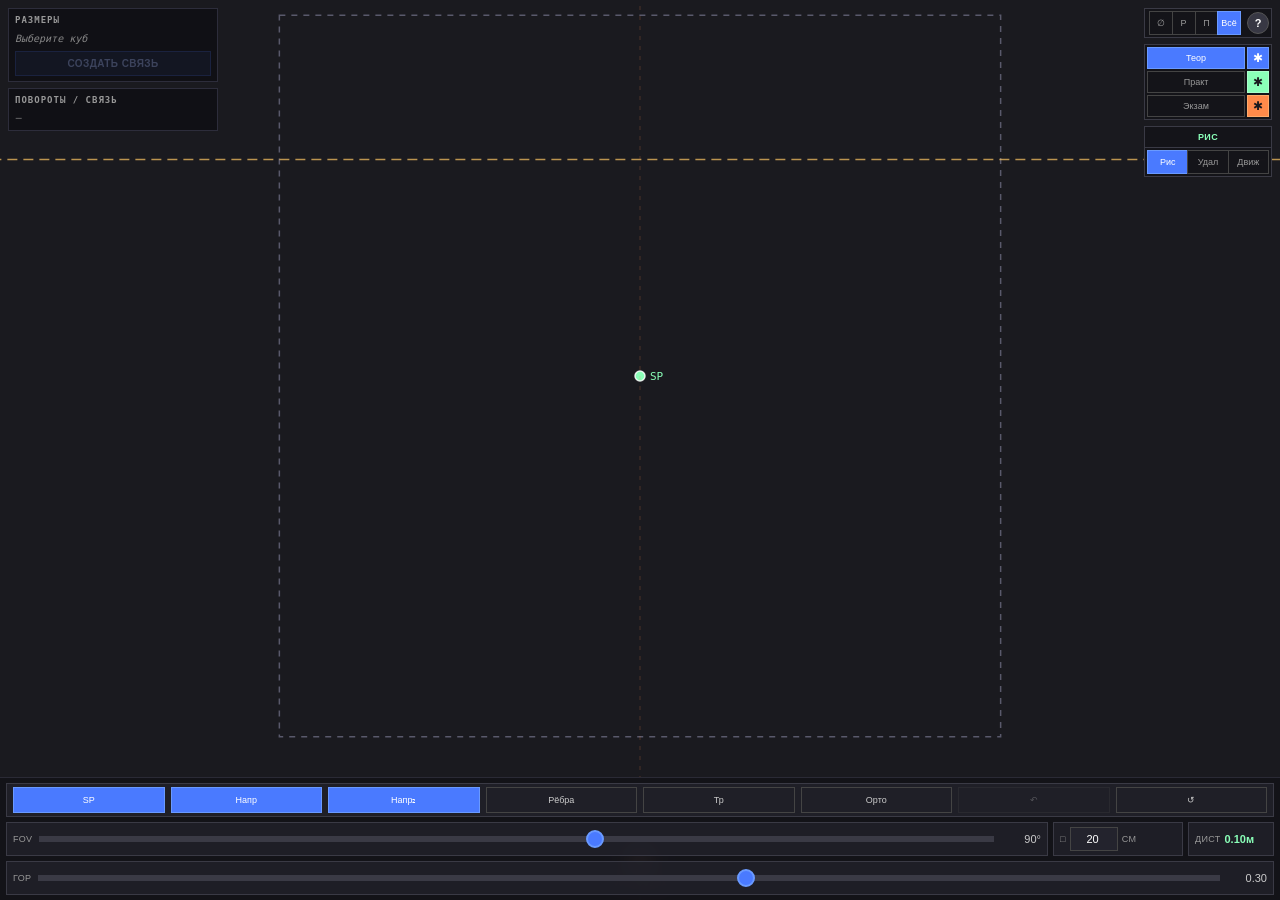
<file: index.html>
<!DOCTYPE html>
<html lang="ru">
<head>
<meta charset="utf-8">
<meta name="viewport" content="width=device-width, initial-scale=1, maximum-scale=1, user-scalable=no, viewport-fit=cover">
<title>Perspective Viewer</title>
<link rel="stylesheet" href="styles.css">
</head>
<body>
<canvas id="canvas"></canvas>

<div id="panels">
  <div class="panel" id="panelSize">
    <div class="panel-title"><span>Размеры</span></div>
    <div id="sizeRows"><div class="hint">Выберите куб</div></div>
    <button class="del-btn link-add" id="linkToggleBtn" disabled>Создать связь</button>
  </div>
  <div class="panel" id="panelRot">
    <div class="panel-title"><span>Повороты / Связь</span></div>
    <div id="rotRows"><div class="hint">—</div></div>
  </div>
  <div class="panel" id="panelOrtho" style="display:none">
    <div class="panel-title"><span style="color:#ffb800">Орто-треугольник</span></div>
    <div id="orthoRows"><div class="hint">—</div></div>
  </div>
  <div class="panel" id="panelEdgeDims" style="display:none">
    <div class="panel-title"><span>Рёбра куба</span></div>
    <div id="edgeDimsRows"><div class="hint">—</div></div>
  </div>
  <div class="panel" id="panelSnap" style="display:none">
    <div class="panel-title"><span>Прилипание</span></div>
    <div class="snap-row">
      <span class="snap-lbl">Старт</span>
      <div class="snap-seg" data-target="snapStart">
        <button class="snap-btn active" data-val="points">Тчк</button>
        <button class="snap-btn" data-val="lines">Лин</button>
        <button class="snap-btn" data-val="none">—</button>
      </div>
    </div>
    <div class="snap-row">
      <span class="snap-lbl">Конец</span>
      <div class="snap-seg" data-target="snapEnd">
        <button class="snap-btn active" data-val="points">Тчк</button>
        <button class="snap-btn" data-val="lines">Лин</button>
        <button class="snap-btn" data-val="none">—</button>
      </div>
    </div>
  </div>
</div>

<div id="topRightControls">
  <div class="top-box" id="statsBox">
    <div class="tb-seg">
      <button class="tb-seg-btn" data-mode="none" title="Скрыть таблицы">∅</button>
      <button class="tb-seg-btn" data-mode="size" title="Только размеры">Р</button>
      <button class="tb-seg-btn" data-mode="rotation" title="Только повороты">П</button>
      <button class="tb-seg-btn active" data-mode="full" title="Всё">Всё</button>
    </div>
    <button class="help-circle" id="helpBtn" title="Справка">?</button>
  </div>
  <div class="top-box" id="modeBox">
    <div class="mode-col">
      <div class="mode-row">
        <button class="mode-btn active" data-mode="theory">Теор</button>
        <button class="vis-btn active" data-vis="theory" title="Видимость теории">✱</button>
      </div>
      <div class="mode-row">
        <button class="mode-btn" data-mode="practice">Практ</button>
        <button class="vis-btn active" data-vis="practice" title="Видимость практики">✱</button>
      </div>
      <div class="mode-row">
        <button class="mode-btn" data-mode="exam">Экзам</button>
        <button class="vis-btn active" data-vis="exam" title="Видимость экзамена">✱</button>
      </div>
    </div>
  </div>
    <div class="top-box" id="toolBox">
    <div class="tool-indicator" id="toolIndicator">Создание</div>
    <div class="tool-bottom">
      <div class="tb-seg" id="toolSegContainer"></div>
    </div>
    <div class="tool-bottom" id="segTypeRow" style="display:none">
      <div class="tb-seg" id="segTypeContainer"></div>
    </div>
  </div>
</div>

<div id="bottomBar">
  <div class="bb-row">
    <div class="bb-cell">
      <button class="bb-btn active" id="spBtn" title="Точка стояния">SP</button>
      <button class="bb-btn active" id="guidesBtn" title="Направляющие">Напр</button>
      <button class="bb-btn" id="guidesSecBtn" title="Напр. второстепенного">Напр₂</button>
      <button class="bb-btn dims" id="edgeDimsBtn" title="Размеры рёбер выделенного куба">Рёбра</button>
      <button class="bb-btn ortho" id="triBtn" title="Треугольник VP">Тр</button>
      <button class="bb-btn ortho" id="orthoTableBtn" title="Орто-таблица">Орто</button>
      <button class="bb-btn raw" id="rawGraphBtn" title="Точки исходного графа" style="display:none">Точки</button>
      <button class="bb-btn simp" id="simpGraphBtn" title="Упрощённый граф" style="display:none">Упрощ</button>
      <button class="bb-btn reco" id="cubeRecoBtn" title="Распознать кубы" style="display:none">Куб</button>
      <button class="bb-btn vp-an" id="vpAnalysisBtn" title="Точки схода и FOV" style="display:none">ВП</button>
      <button class="bb-btn" id="undoBtn" disabled title="Отменить">↶</button>
      <button class="bb-btn" id="clearBtn" title="Очистить">↺</button>
    </div>
  </div>
  <div class="bb-row" id="camRow">
    <div class="bb-cell" id="fovCell" style="flex: 2 1 0;">
      <span class="lbl">FOV</span>
      <input type="range" id="fovSlider" min="20" max="140" step="1" value="90">
      <span class="val" id="fovValue">90°</span>
    </div>
    <div class="bb-cell" style="flex: 0 0 130px;">
      <span class="lbl">□</span>
      <input type="number" class="size-input" id="sizeInput" value="20" min="1" max="200" step="1">
      <span class="lbl">см</span>
    </div>
    <div class="bb-cell" style="flex: 0 0 86px;">
      <span class="lbl">Дист</span>
      <span class="val dist-val" id="distValue" style="min-width:0">—</span>
    </div>
  </div>
  <div class="bb-row" id="horizonRow">
    <div class="bb-cell" id="horizonCell">
      <span class="lbl">Гор</span>
      <input type="range" id="horizonSlider" min="-150" max="150" step="1" value="0">
      <span class="val" id="horizonValue">0.00</span>
    </div>
  </div>
</div>

<div id="helpOverlay">
  <div class="help-box">
    <h2>Perspective Viewer</h2>
    <h3>Режимы</h3>
    <ul>
      <li><b>Теор</b> — 3D-кубы с полными подсказками. FOV, горизонт, SP — задаются вами.</li>
      <li><b>Практ</b> — отрезки, распознавание, отладка графа. FOV и горизонт скрыты.</li>
      <li><b>Экзам</b> — 3D-кубы без подсказок. FOV, горизонт, SP — задаются вами.</li>
    </ul>
    <h3>Кнопки видимости</h3>
    <p>Рядом с каждой вкладкой — кнопка <b>✱</b>. Она включает/выключает отображение элементов этой вкладки. Можно одновременно видеть кубы теории и кубы экзамена, или кубы и отрезки.</p>
    <button class="help-close" id="helpCloseBtn">Понятно</button>
  </div>
</div>

<script type="module" src="main.js"></script>
</body>
</html>
</file>
<file: styles.css>
* { margin: 0; padding: 0; box-sizing: border-box; border-radius: 0;
    user-select: none; -webkit-user-select: none; -webkit-touch-callout: none; }
html, body { width: 100%; height: 100%; overflow: hidden; background: #1a1a1f; }
body { font-family: -apple-system, BlinkMacSystemFont, 'Segoe UI', Roboto, sans-serif;
       color: #eee; touch-action: none; }
#canvas { display: block; position: fixed; inset: 0; touch-action: none; }
body.mode-create #canvas, body.mode-link #canvas, body.mode-segment #canvas, body.mode-erase #canvas { cursor: crosshair; }
body.mode-move #canvas { cursor: move; }

#panels { position: fixed; top: calc(8px + env(safe-area-inset-top)); left: 8px;
  width: 210px; max-height: calc(100vh - 200px); overflow-y: auto; overflow-x: hidden;
  display: flex; flex-direction: column; gap: 6px; z-index: 9; pointer-events: none; }
.panel { background: rgba(15,15,20,0.78); backdrop-filter: blur(4px); -webkit-backdrop-filter: blur(4px);
  border: 1px solid rgba(70,70,90,0.55); padding: 5px 6px;
  font-family: 'SF Mono', Menlo, Consolas, monospace; font-size: 10.5px; color: #d0d0d0;
  line-height: 1.5; pointer-events: auto; }
.panel-title { font-size: 9px; color: #999; text-transform: uppercase; letter-spacing: 1px;
  margin-bottom: 3px; display: flex; justify-content: space-between; gap: 6px; font-weight: 600; }
.sec-h { font-size: 9px; color: #8affb8; text-transform: uppercase; letter-spacing: 1px;
  margin-top: 5px; margin-bottom: 2px; font-weight: 600; }
.sec-h.link { color: #ff6ad5; } .sec-h.sec { color: #c0a0ff; } .sec-h.ortho { color: #ffb800; }
.hint { color: #888; font-style: italic; font-size: 10px; }
.row { padding: 3px 0; font-variant-numeric: tabular-nums; white-space: nowrap;
  display: flex; align-items: center; justify-content: space-between; gap: 4px; }
.row label { color: #999; flex: 0 0 16px; font-size: 9.5px; }
.row .val { flex: 0 0 40px; text-align: right; color: #ccc; font-variant-numeric: tabular-nums; font-size: 10px; }
#panelOrtho { font-size: 10px; }
#panelOrtho .row { padding: 1px 0; }
#panelOrtho .row label { flex: 0 0 40px; font-size: 9.5px; }
#panelOrtho .row .val { flex: 0 0 62px; font-size: 10px; }
#panelOrtho .row .val.good { color: #8affb8; } #panelOrtho .row .val.ok { color: #ffd888; }
#panelOrtho .row .val.bad { color: #ff5c5c; } #panelOrtho .row .val.none { color: #888; }
.row input[type=range] { -webkit-appearance: none; appearance: none; flex: 1 1 auto;
  min-width: 0; height: 20px; background: transparent; outline: none; margin: 0 4px;
  cursor: pointer; touch-action: auto; }
.row input[type=range]::-webkit-slider-runnable-track {
  height: 6px; background: #3a3a45; border-radius: 3px; }
.row input[type=range]::-webkit-slider-thumb { -webkit-appearance: none; appearance: none;
  width: 20px; height: 20px; border-radius: 50%; background: #4a7aff; cursor: pointer;
  border: 2px solid #6a9aff; margin-top: -7px; }
.row input[type=range]::-moz-range-track { height: 6px; background: #3a3a45; border-radius: 3px; }
.row input[type=range]::-moz-range-thumb { width: 20px; height: 20px; border-radius: 50%;
  background: #4a7aff; cursor: pointer; border: 2px solid #6a9aff; }
.row input[data-key^="link."]::-webkit-slider-thumb { background: #ff6ad5; border-color: #ff9ae0; }
.row input[data-key^="link."]::-moz-range-thumb { background: #ff6ad5; border-color: #ff9ae0; }
.step-btn { flex: 0 0 22px; height: 22px; background: #2a2a35; color: #ccc; border: 1px solid #444;
  font-size: 14px; font-weight: 700; cursor: pointer; padding: 0; line-height: 1;
  display: flex; align-items: center; justify-content: center; -webkit-tap-highlight-color: transparent; }
.step-btn:active { background: #3a4a6a; color: #fff; }
.del-btn { width: 100%; margin-top: 5px; padding: 6px; background: rgba(255,90,90,0.2);
  border: 1px solid rgba(255,90,90,0.5); color: #ff9090; font-size: 10px; font-weight: 600;
  cursor: pointer; -webkit-tap-highlight-color: transparent; text-transform: uppercase; letter-spacing: 0.4px; }
.del-btn:active { background: rgba(255,90,90,0.35); }
.del-btn:disabled { opacity: 0.3; cursor: not-allowed; }
.del-btn.link-add { background: rgba(74,122,255,0.18); border-color: rgba(74,122,255,0.5); color: #a0b8ff; }
.del-btn.link-add:active { background: rgba(74,122,255,0.35); }
.del-btn.link-remove { background: rgba(255,90,90,0.2); border-color: rgba(255,90,90,0.5); color: #ff9090; }
.del-btn.link-remove:active { background: rgba(255,90,90,0.35); }
.reset-btn { width: 100%; margin-top: 4px; padding: 4px; background: rgba(74,122,255,0.18);
  border: 1px solid rgba(74,122,255,0.5); color: #a0b8ff; font-size: 9px; font-weight: 600;
  cursor: pointer; -webkit-tap-highlight-color: transparent; text-transform: uppercase; letter-spacing: 0.4px; }
.reset-btn.link { background: rgba(255,106,213,0.18); border-color: rgba(255,106,213,0.5); color: #ffa0e8; }
.reset-btn:disabled { opacity: 0.3; cursor: not-allowed; }
.snap-row { display: flex; align-items: center; gap: 4px; padding: 3px 0; }
.snap-lbl { flex: 0 0 38px; font-size: 9px; color: #999; text-transform: uppercase; letter-spacing: 0.4px; }
.snap-seg { flex: 1; display: flex; height: 22px; }
.snap-btn { flex: 1; padding: 0 2px; background: transparent; color: #999;
  border: 1px solid #444; border-right: none; font-size: 9px; cursor: pointer;
  -webkit-tap-highlight-color: transparent; font-family: inherit;
  min-width: 0; white-space: nowrap; overflow: hidden; text-overflow: ellipsis; }
.snap-btn:last-child { border-right: 1px solid #444; }
.snap-btn.active { background: #8affb8; color: #1a1a1f; border-color: #aaffcc; }
.snap-btn[data-val="lines"].active { background: #ff8a4a; color: #1a1a1f; border-color: #ffaa6a; }
.snap-btn[data-val="none"].active { background: #666; color: #fff; border-color: #888; }
.snap-btn[data-val="dashed"].active { background: #c0a0ff; color: #1a1a1f; border-color: #d4baff; }

#topRightControls { position: fixed; top: calc(8px + env(safe-area-inset-top)); right: 8px;
  width: 128px; display: flex; flex-direction: column; gap: 6px; align-items: stretch; z-index: 10; }
.top-box { background: rgba(20,20,25,0.92); backdrop-filter: blur(10px); -webkit-backdrop-filter: blur(10px);
  border: 1px solid #3a3a45; display: flex; align-items: center; padding: 2px; width: 100%; }
#statsBox { gap: 4px; } #modeBox { padding: 2px; }
#toolBox { flex-direction: column; align-items: stretch; padding: 0; overflow: hidden; }
.tool-indicator { padding: 5px 6px; font-size: 9px; color: #8affb8; text-align: center;
  font-weight: 600; text-transform: uppercase; letter-spacing: 0.3px;
  border-bottom: 1px solid #3a3a45; white-space: nowrap; overflow: hidden;
  text-overflow: ellipsis; width: 100%; }
.tool-indicator.move { color: #ffd888; } .tool-indicator.link { color: #ff6ad5; }
.tool-indicator.segment { color: #8affb8; } .tool-indicator.erase { color: #ff9090; }
.tool-bottom { display: flex; align-items: stretch; padding: 2px 0; width: 100%; }
.tb-seg { display: flex; flex: 1; height: 24px; margin: 0 2px; min-width: 0; }
#toolSegContainer { display: flex; flex-direction: column; gap: 2px;
  margin: 0 2px; padding: 0; min-width: 0; flex: 1; height: auto; }
#toolSegContainer .tb-seg { margin: 0; height: 24px; flex: 0 0 24px; width: 100%; }
.tb-seg-btn { flex: 1 1 0; padding: 0 1px; background: transparent; color: #999;
  border: 1px solid #444; border-right: none; font-size: 9px; cursor: pointer;
  -webkit-tap-highlight-color: transparent; min-width: 0; white-space: nowrap;
  overflow: hidden; text-overflow: ellipsis; text-align: center; }
.tb-seg-btn:last-child { border-right: 1px solid #444; }
.tb-seg-btn.active { background: #4a7aff; color: #fff; border-color: #6a9aff; }
.tb-seg-btn[data-tool="move"].active { background: #ff8a4a; border-color: #ffaa6a; }
.tb-seg-btn[data-tool="link"].active { background: #ff6ad5; border-color: #ff9ae0; }
.tb-seg-btn[data-tool="segment"].active { background: #8affb8; color: #1a1a1f; border-color: #aaffcc; }
.tb-seg-btn[data-tool="erase"].active { background: #ff9090; color: #1a1a1f; border-color: #ffb0b0; }
.tb-seg-btn[data-action="moveSnap"].active { background: #ffd888; color: #1a1a1f; border-color: #ffe8a8; }
.tb-seg-btn[data-action="groupMove"].active { background: #ff8a4a; color: #fff; border-color: #ffaa6a; }
.tb-seg-btn[data-action="moveOff"].active { background: #666; color: #fff; border-color: #888; }
.tb-seg-btn:disabled { opacity: 0.35; cursor: not-allowed; }

.mode-col { display: flex; flex-direction: column; gap: 2px; width: 100%; }
.mode-row { display: flex; gap: 2px; width: 100%; }
.mode-row .mode-btn {
  flex: 1 1 0; height: 22px; padding: 0 2px;
  background: transparent; color: #999;
  border: 1px solid #444;
  font-size: 9px; cursor: pointer;
  -webkit-tap-highlight-color: transparent;
  min-width: 0; white-space: nowrap;
  overflow: hidden; text-overflow: ellipsis; text-align: center;
  font-family: inherit;
}
.mode-row .mode-btn.active[data-mode="theory"] { background: #4a7aff; color: #fff; border-color: #6a9aff; }
.mode-row .mode-btn.active[data-mode="practice"] { background: #8affb8; color: #1a1a1f; border-color: #aaffcc; }
.mode-row .mode-btn.active[data-mode="exam"] { background: #ff8a4a; color: #1a1a1f; border-color: #ffaa6a; }
.vis-btn {
  flex: 0 0 22px; height: 22px; padding: 0;
  background: transparent; color: #555;
  border: 1px solid #444; font-size: 12px;
  cursor: pointer; -webkit-tap-highlight-color: transparent;
  font-family: inherit;
  display: flex; align-items: center; justify-content: center;
}
.vis-btn.active { color: #fff; }
.vis-btn.active[data-vis="theory"] { background: #4a7aff; border-color: #6a9aff; }
.vis-btn.active[data-vis="practice"] { background: #8affb8; color: #1a1a1f; border-color: #aaffcc; }
.vis-btn.active[data-vis="exam"] { background: #ff8a4a; color: #1a1a1f; border-color: #ffaa6a; }
.help-circle { width: 22px; height: 22px; border-radius: 50%; background: #383844;
  border: 1px solid #555; color: #fff; font-weight: 700; font-size: 11px; cursor: pointer;
  -webkit-tap-highlight-color: transparent; display: flex; align-items: center;
  justify-content: center; flex: 0 0 auto; }

#bottomBar { position: fixed; bottom: 0; left: 0; right: 0;
  padding: 5px 6px; padding-bottom: calc(5px + env(safe-area-inset-bottom));
  background: rgba(20,20,25,0.94); backdrop-filter: blur(10px); -webkit-backdrop-filter: blur(10px);
  border-top: 1px solid #2a2a35; z-index: 10; display: flex; flex-direction: column; gap: 5px; }
.bb-row { display: flex; gap: 5px; align-items: stretch; }
.bb-cell { display: flex; align-items: center; gap: 4px; height: 34px;
  background: rgba(35,35,45,0.75); border: 1px solid #3a3a45; padding: 0 6px;
  flex: 1 1 0; min-width: 0; }
.bb-cell .lbl { font-size: 9px; color: #999; text-transform: uppercase; letter-spacing: 0.3px; flex: 0 0 auto; }
.bb-cell .val { font-size: 11px; color: #ccc; font-variant-numeric: tabular-nums;
  flex: 0 0 auto; min-width: 40px; text-align: right; }
.bb-cell .val.dist-val { color: #8affb8; font-weight: 600; }
#fovSlider, #horizonSlider { -webkit-appearance: none; appearance: none; flex: 1 1 auto;
  min-width: 40px; height: 6px; background: #3a3a45; outline: none; cursor: pointer; margin: 0 3px; }
#fovSlider::-webkit-slider-thumb, #horizonSlider::-webkit-slider-thumb { -webkit-appearance: none;
  appearance: none; width: 18px; height: 18px; border-radius: 50%; background: #4a7aff;
  cursor: pointer; border: 2px solid #6a9aff; }
#fovSlider::-moz-range-thumb, #horizonSlider::-moz-range-thumb { width: 18px; height: 18px;
  border-radius: 50%; background: #4a7aff; cursor: pointer; border: 2px solid #6a9aff; }
.size-input { width: 48px; height: 24px; padding: 0 3px; background: #23232d; border: 1px solid #444;
  color: #fff; font-size: 11px; text-align: right; font-family: inherit;
  -webkit-appearance: none; appearance: none; outline: none; flex: 0 0 auto; }
.size-input:focus { border-color: #6a9aff; }
.bb-btn { flex: 1 1 0; height: 26px; padding: 0 2px; background: transparent; color: #ccc;
  border: 1px solid #444; font-size: 9px; font-weight: 500; cursor: pointer;
  -webkit-tap-highlight-color: transparent; white-space: nowrap; display: flex;
  align-items: center; justify-content: center; min-width: 0; overflow: hidden;
  text-overflow: ellipsis; }
.bb-btn + .bb-btn { margin-left: 2px; }
.bb-btn:active:not(:disabled) { background: rgba(80,80,100,0.6); }
.bb-btn:disabled { opacity: 0.3; cursor: not-allowed; }
.bb-btn.active { background: #4a7aff; color: #fff; border-color: #6a9aff; }
.bb-btn.ortho.active { background: #ffb800; border-color: #ffcc44; color: #222; }
.bb-btn.reco.active { background: #ffb800; border-color: #ffcc44; color: #222; }
.bb-btn.raw.active { background: #c8c8c8; border-color: #e0e0e0; color: #222; }
.bb-btn.simp.active { background: #c8c8c8; border-color: #e0e0e0; color: #222; }
.bb-btn.vp-an.active { background: #ffb800; border-color: #ffcc44; color: #222; }
.bb-btn.dims.active { background: #c8c8c8; border-color: #e0e0e0; color: #222; }
#panelEdgeDims { font-size: 10px; }
#panelEdgeDims .sec-h { color: #888; margin-top: 4px; }
#panelEdgeDims .row { justify-content: flex-start; gap: 5px; padding: 1px 0; }
#panelEdgeDims .row label { flex: 0 0 18px; font-size: 9px; }
#panelEdgeDims .row .val { flex: 1 1 0; min-width: 0; text-align: right; font-size: 9.5px; }
#panelEdgeDims .row .val.cm { color: #8affb8; }
#helpOverlay { position: fixed; inset: 0; z-index: 100; background: rgba(0,0,0,0.75);
  backdrop-filter: blur(4px); -webkit-backdrop-filter: blur(4px); display: none;
  align-items: center; justify-content: center; padding: 16px; }
#helpOverlay.show { display: flex; }
.help-box { background: #1e1e28; border: 1px solid #3a3a45; max-width: 540px;
  max-height: 90vh; width: 100%; overflow-y: auto; padding: 18px 20px;
  color: #ddd; font-size: 12px; line-height: 1.55; }
.help-box h2 { font-size: 16px; color: #fff; margin-bottom: 12px; font-weight: 600; }
.help-box h3 { font-size: 11px; color: #8affb8; margin: 14px 0 5px;
  text-transform: uppercase; letter-spacing: 1px; font-weight: 600; }
.help-box ul { padding-left: 18px; margin-bottom: 7px; }
.help-box li { margin-bottom: 3px; } .help-box b { color: #fff; }
.help-close { margin-top: 16px; width: 100%; padding: 10px; background: #4a7aff;
  color: #fff; border: none; font-size: 13px; font-weight: 600; cursor: pointer; }
  .tb-seg-btn[data-stype="normal"].active { background: #8affb8; color: #1a1a1f; border-color: #aaffcc; }
.tb-seg-btn[data-stype="ignored"].active { background: #777788; color: #fff; border-color: #999; }
.tb-seg-btn[data-stype="secondary"].active { background: #c0a0ff; color: #1a1a1f; border-color: #d4baff; }
</file>
